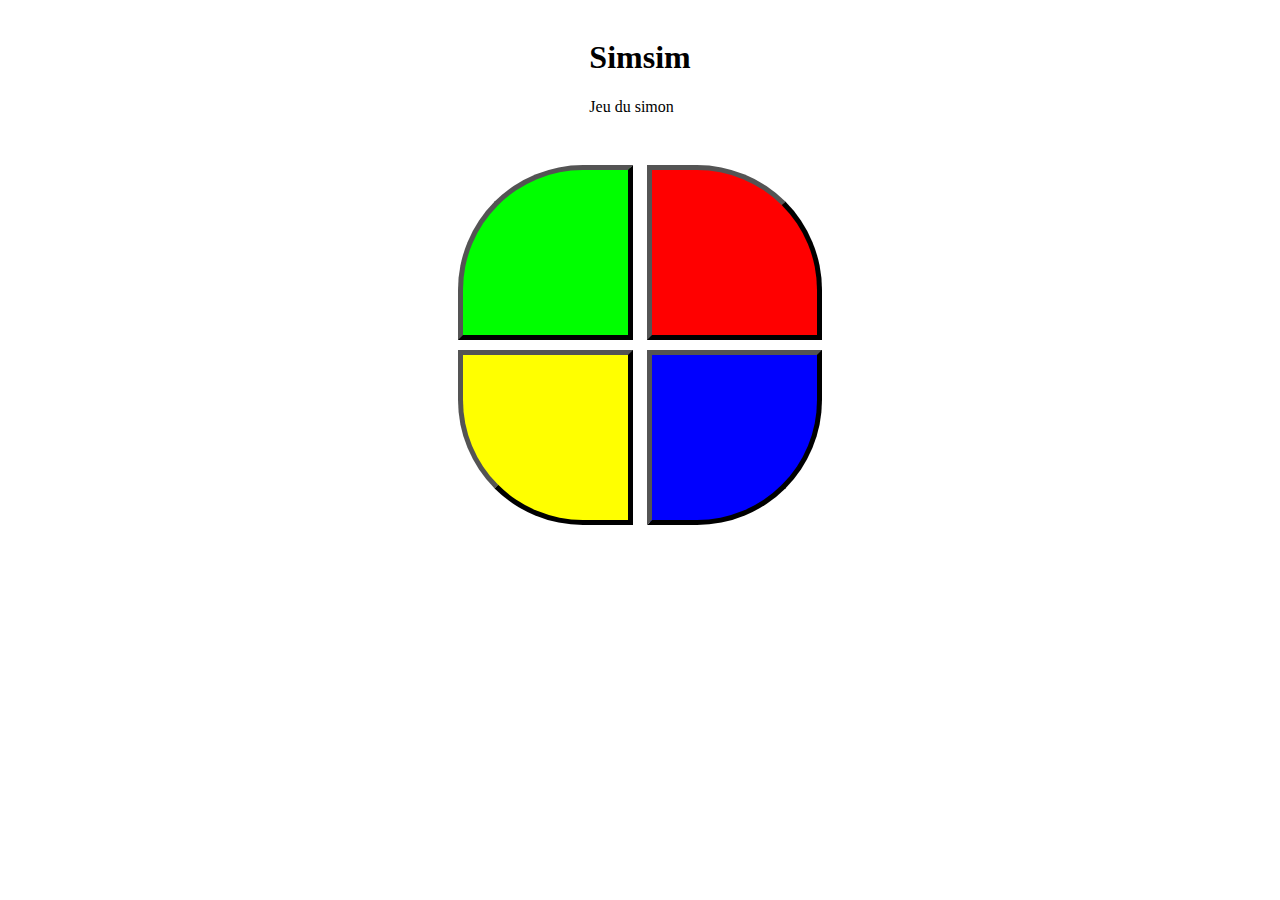
<file: index.html>
<!DOCTYPE>
<html>
	<head>
		<meta charset="utf-8" />
		<title>SimSim</title>
		<link rel="stylesheet" type="text/css" href="style.css">
	</head>
	<body>
		<header>
			<h1>Simsim</h1>
			<p>Jeu du simon</p>
			<br>
		</header>
		<section id = "jeu">
			<input type="button" id="vert">
			<input type="button" id="rouge">
			<br>
			<input type="button" id="jaune">
			<input type="button" id="bleu">
		</section>
	</body>
	<script src="script.js"></script>
</html>
</file>
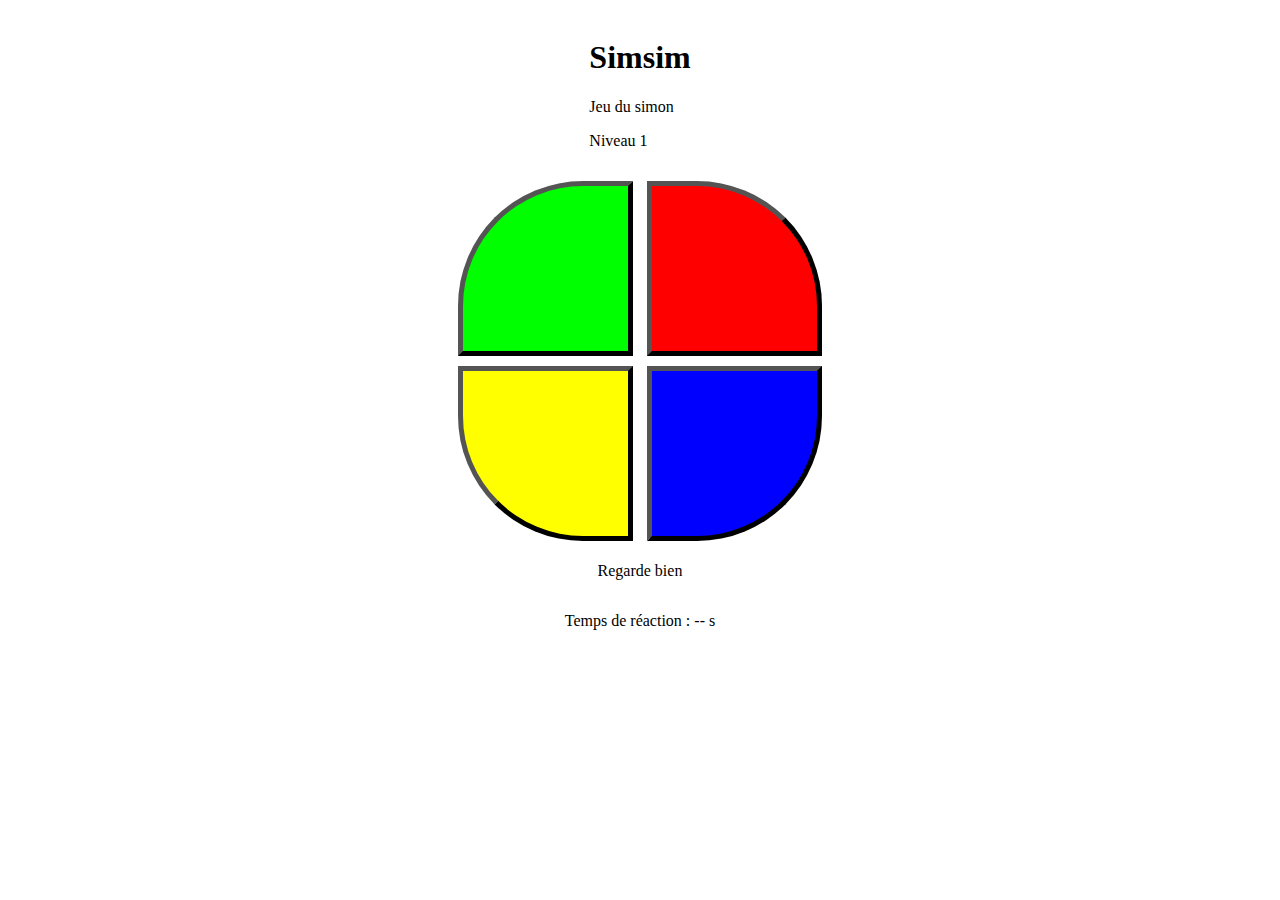
<file: jeu.html>
<!DOCTYPE>
<html>
	<head>
		<meta charset="utf-8" />
		<title>SimSim</title>
		<link rel="stylesheet" type="text/css" href="jeu_style.css">
		<link rel="icon" type=image/x-icon href="logo.ico" />
	</head>
	<body>
		<header>
			<h1>Simsim</h1>
			<p>Jeu du simon</p>
			<p id="niveau">Niveau 1</p>
		</header>
		<section id = "jeu">
			<input type="button" id="vert">
			<input type="button" id="rouge">
			<br>
			<input type="button" id="jaune">
			<input type="button" id="bleu">
		</section>
		<p id="statut">Regarde bien</p>
		<p id="temps">Temps de réaction : -- s</p>
	</body>
	<script src="script.js"></script>
</html>
</file>
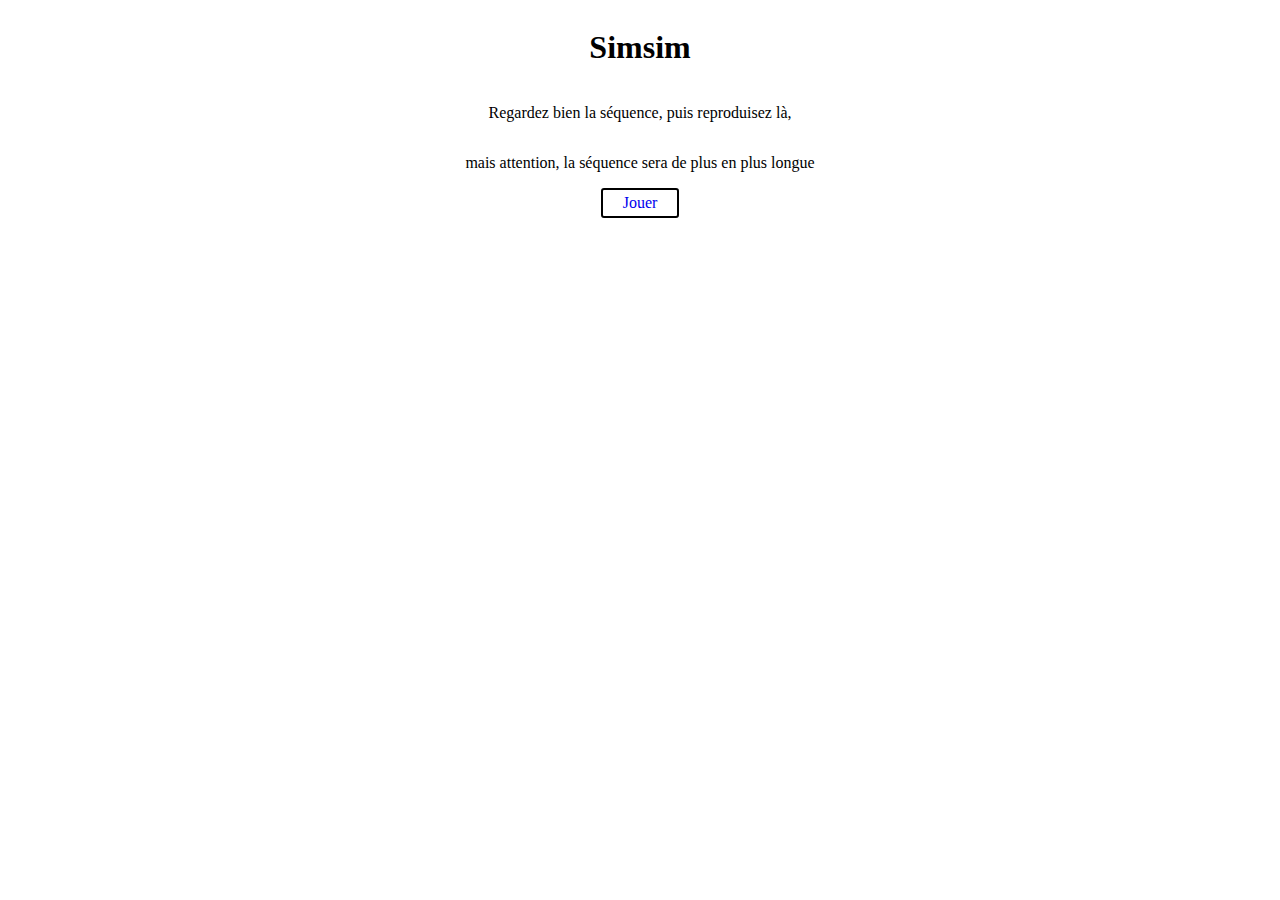
<file: menu.html>
<!DOCTYPE html>
<html lang="en">
    <head>
        <meta charset="UTF-8">
        <title>SimSim</title>
        <link rel="icon" type=image/x-icon href="logo.ico" />
        <link rel="stylesheet" type="text/css" href="menu_style.css">
    </head>

    <body>
        <h1>Simsim</h1>
        <p>Regardez bien la séquence, puis reproduisez là,</p>
        <p>mais attention, la séquence sera de plus en plus longue</p>

        <a href="jeu.html">Jouer</a>
    </body>
</html>
</file>
<file: style.css>
body{
    /*background-color: rgb(84, 255, 98);*/
    display: flex;
    justify-content: center;
    flex-direction: column;
    align-items: center;
}

header{
    margin: 10px;
    /*background-color: rgb(127, 255, 138);*/
}

#bleu{
    background-color: rgb(0, 0, 255);
    border-bottom-right-radius: 125px;
}

#rouge{
    background-color: rgb(255, 0, 0);
    border-top-right-radius: 125px;
}

#vert{
    background-color: rgb(0, 255, 0);
    border-top-left-radius: 125px;
}

#jaune{
    background-color: rgb(255, 255, 0);
    border-bottom-left-radius: 125px;
}

input[type="button"]{
    margin:  5px;
    width:  175px;
    height: 175px;
    color: black;
    border-width: 5px;
}
</file>
<file: jeu_style.css>
body{
    /*background-color: rgb(84, 255, 98);*/
    display: flex;
    justify-content: center;
    flex-direction: column;
    align-items: center;
}

header{
    margin: 10px;
    /*background-color: rgb(127, 255, 138);*/
}

#bleu{
    background-color: rgb(0, 0, 255);
    border-bottom-right-radius: 125px;
}

#rouge{
    background-color: rgb(255, 0, 0);
    border-top-right-radius: 125px;
}

#vert{
    background-color: rgb(0, 255, 0);
    border-top-left-radius: 125px;
}

#jaune{
    background-color: rgb(255, 255, 0);
    border-bottom-left-radius: 125px;
}

input[type="button"]{
    margin:  5px;
    width:  175px;
    height: 175px;
    color: black;
    border-width: 5px;
    cursor: pointer;
}
</file>
<file: menu_style.css>
body{
    display: flex;
    justify-content: center;
    flex-direction: column;
    align-items: center;
}

a {
    padding: 4px 20px;
    border: 2px solid black;
    border-radius: 3px;
    text-decoration: none
}
</file>
